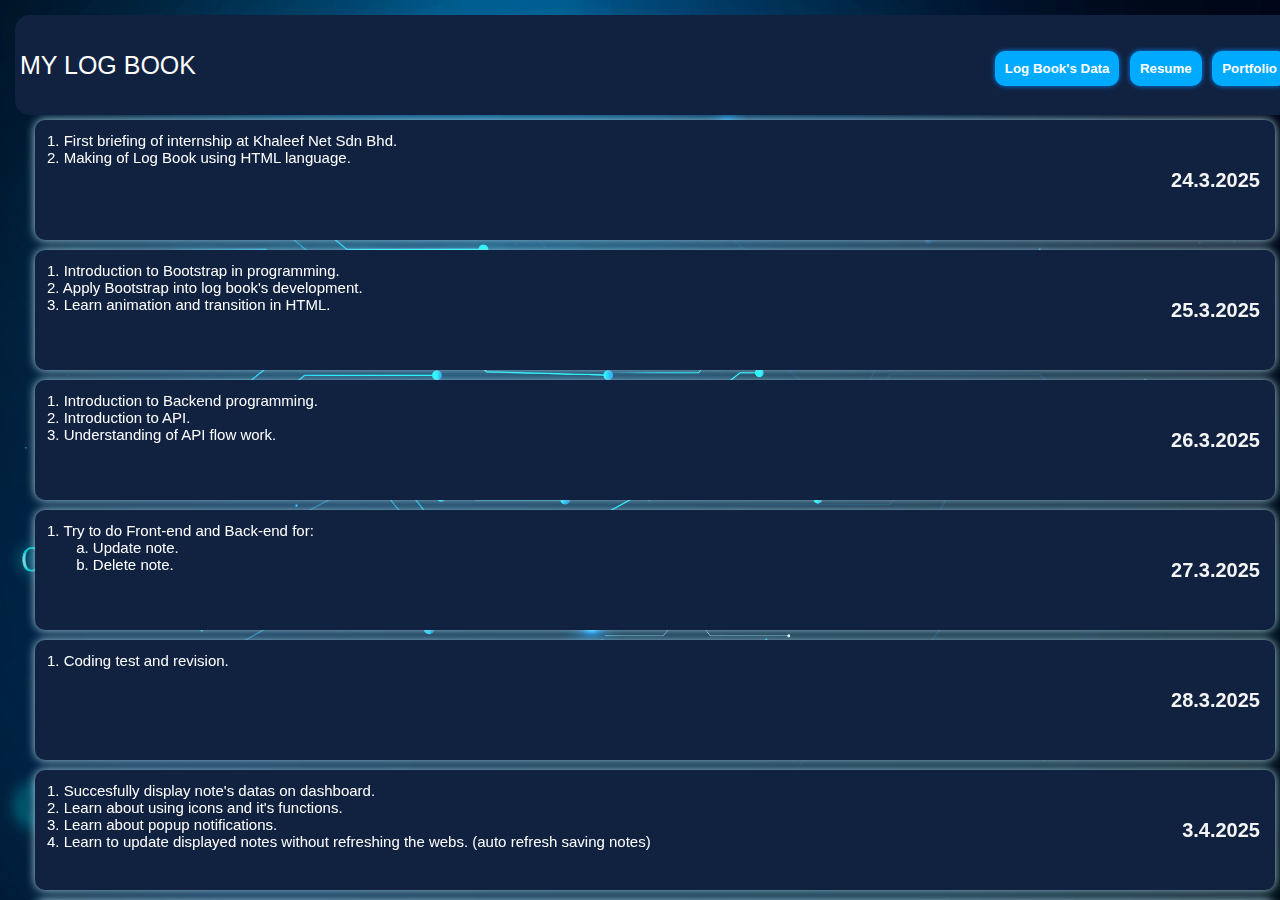
<file: Elvis.html>
<html lang="en">
<head>
    <meta charset="UTF-8">
    <meta name="viewport" content="width=device-width, initial-scale=1.0">
    <title>Elvis Log Book</title>
<link rel="stylesheet" href="bootstrap-custom.css">
<style>
    .button {
        color: white;
        padding: 10px;
        border: none;
        border-radius: 10px;
        margin-left: 3px;
        margin-right: 3px;
        margin-top: 6px;
        font-weight: bold;
        cursor: pointer;
        background-color: #00aaff; 
        box-shadow: 0 0 5px #0185f9;
    }

    .button:hover {
        background-color: #0088cc;
    }
    
    .summary-cont {
        height: 100px;
        padding: 10px;
        margin: 20px;
        margin-bottom: -10px;
        border-radius: 10px;
        display: flex;
        background: #112240; 
        box-shadow: 0 0 10px lightblue;
    }

    .summary {
        height: 100%;
        width: 100%;
        padding: 2px;
        font-size: 15px;
        color: white;
    }

    .date {
        padding-right: 5;
        font-weight: bold;
        font-size: 20px;
        display: flex; justify-content: center; align-items: center;
        color: whitesmoke;
    }
</style>
</head>
<body class="w-100p h-100p pd-15 bs-bb" style="position: fixed; background-image: url('elvis/BG.jpg'); background-size: cover; background-position: center;">
    <!-- Header -->
    <div class="w-100p h-100 d-flex-center pd-5 bs-bb br-15" style="background-color: #112240; position: fixed; z-index: 1;">
        <div class="w-100p clr-white5 fs-25">MY LOG BOOK</div>
        <!-- Buttons -->
        <div class="br-15 bdr-none tw-nowrap"> 
            <button class="button" onclick="func1()"> Log Book's Data</button>
            <button class="button" onclick="func2()"> Resume</button>
            <button class="button" onclick="func3()"> Portfolio</button>
        </div>
    </div>
    <!-- Body -->
    <div class="w-100p of-auto" style=" position: fixed; top: 100px; background-size: cover; background-position: center; height: calc(100% - 100px);">

        <!-- Log's details -->
        <div class="summary-cont">
            <div class="summary"> 
                1. First briefing of internship at Khaleef Net Sdn Bhd. <br> 
                2. Making of Log Book using HTML language. 
            </div>
            <div class="date">24.3.2025</div>
        </div>
        
        <div class="summary-cont" >
            <div class="summary"> 
                1. Introduction to Bootstrap in programming. <br> 
                2. Apply Bootstrap into log book's development. <br>
                3. Learn animation and transition in HTML.
            </div>
            <div class="date">25.3.2025</div>
        </div>
        
        <div class="summary-cont" >
            <div class="summary"> 
                1. Introduction to Backend programming. <br>
                2. Introduction to API. <br>
                3. Understanding of API flow work.
            </div>
            <div class="date"> 26.3.2025</div>
        </div>

        <div class="summary-cont" >
            <div class="summary">
                1. Try to do Front-end and Back-end for: <br>
                &nbsp;&nbsp;&nbsp;&nbsp;&nbsp;&nbsp; a. Update note. <br> 
                &nbsp;&nbsp;&nbsp;&nbsp;&nbsp;&nbsp; b. Delete note.
                
            </div>
            <div class="date">27.3.2025</div>
        </div>

        <div class="summary-cont" >
            <div class="summary"> 
                1. Coding test and revision.
            </div>
            <div class="date">28.3.2025</div>
        </div>

        <div class="summary-cont" >
            <div class="summary"> 
                1. Succesfully display note's datas on dashboard. <br>
                2. Learn about using icons and it's functions. <br>
                3. Learn about popup notifications. <br>
                4. Learn to update displayed notes without refreshing the webs. (auto refresh saving notes)
            </div>
            <div class="date">3.4.2025</div>
        </div>

        <div class="summary-cont" >
            <div class="summary"> 
                1. complete update and delete note button. <br>
                2. Create popup message delete confirmatio. <br>
                3. Creaete page number and page size. <br>
                4. Coding test.
            </div>
            <div class="date">4.4.2025</div>
        </div>

        <div class="summary-cont" >
            <div class="summary"> 
                1. Finish making Wireframe for Chat section. <br>
                2. Start research on structure table for feature chat.
            </div>
            <div class="date">7.4.2025</div>
        </div>

        <div class="summary-cont" >
            <div class="summary"> 
                1. Help company lift 50 new gaming chair. <br>
                2. Help company assemble 23 new gaming chair.
            </div>
            <div class="date">8.4.2025</div>
        </div>

        <div class="summary-cont" >
            <div class="summary"> 
                1. Continue learn to work using laravel. <br>
                2. Company project distribution. <br>
                3. Focus on invoice section of the project.
            </div>
            <div class="date">9.4.2025</div>
        </div>
        
        <div class="summary-cont" >
            <div class="summary"> 
                1. Implement Laravel backend coding. <br>
                2. Do backend for laravel practice with the help of Postman extension. 
            </div>
            <div class="date">10.4.2025</div>
        </div>

        <div class="summary-cont" >
            <div class="summary"> 
                1. Finish Laravel backend practice using postman. <br>
                2. Finish preparation of backend process for invoice section. <br>
                3. Start the implementation of backend process into the invoice section.
            </div>
            <div class="date">11.4.2025</div>
        </div>

        <div class="summary-cont">
            <div class="w-100p fd-column">
                <div class="clr-white1">WEEKLY UPDATE:</div>
                <div class="summary"> 
                    1. Backend practice. <br>
                    2. apply CRUD into backend. <br>
                    3. Finish backend test.
                </div>
            </div>
            
            <div class="date">14.4.2025</div>
        </div>

        <div class="summary-cont" >
            <div class="w-100p d-flex fd-column">
                <div class="clr-white1">WEEKLY UPDATE:</div>
                <div class="summary"> 
                    1. Start of company's project: Speech-to-text. <br>
                    2. Research and testing on speech-to-text.
                </div>
            </div>
            <div class="date">21.4.2025</div>
        </div>

        <div class="summary-cont" >
            <div class="w-100p d-flex fd-column">
                <div class="clr-white1">WEEKLY UPDATE:</div>
                <div class="summary"> 
                    1. Training and testing AI on summarizing text. <br>
                    2. Training and testing AI on refining text. <br>
                </div>
            </div>
            <div class="date">28.4.2025</div>
        </div>

        <div class="summary-cont" >
            <div class="w-100p d-flex fd-column">
                <div class="clr-white1">WEEKLY UPDATE:</div>
                <div class="summary"> 
                    1. Do draft for API documentation. <br>
                    2. Do Route and Controller.
                </div>
            </div>
            <div class="date">9.5.2025</div>
        </div>

        <div class="summary-cont" >
            <div class="w-100p d-flex fd-column">
                <div class="clr-white1">WEEKLY UPDATE:</div>
                <div class="summary"> 
                    1. Finish Route and Controller. <br>
                    2. Make documentation for Route and Controller. <br>
                    3. Freestyle quiz.
                </div>
            </div>
            <div class="date">16.5.2025</div>
        </div>

        <div class="summary-cont" >
            <div class="w-100p d-flex fd-column">
                <div class="clr-white1">WEEKLY UPDATE:</div>
                <div class="summary"> 
                    1. Continue meeting services research for company's project. <br>
                    2. Implement meeting service API for company's project.
                </div>
            </div>
            <div class="date">23.5.2025</div>
        </div>

        <div class="summary-cont" >
            <div class="w-100p d-flex fd-column">
                <div class="clr-white1">WEEKLY UPDATE:</div>
                <div class="summary"> 
                    1. Learn implementing a bit of Java Script into HTML. <br>
                    2. Learn and test for Front-end.
                </div>
            </div>
            <div class="date">30.5.2025</div>
        </div>

        <div class="summary-cont" >
            <div class="w-100p d-flex fd-column">
                <div class="clr-white1">WEEKLY UPDATE:</div>
                <div class="summary"> 
                    1. Begin research on Android Studio for company project. <br>
                    2. Begin research on Firebase for notification functions. <br>
                    3. Manage to sent notfication to mobile device for company project.
                </div>
            </div>
            <div class="date">06.6.2025</div>
        </div>

        <div class="summary-cont" >
            <div class="w-100p d-flex fd-column">
                <div class="clr-white1">WEEKLY UPDATE:</div>
                <div class="summary"> 
                    1. Succesfully improved the Android Studio to connect its data to company database. <br>
                    2. Begin research on deepgram for company's project.
                </div>
            </div>
            <div class="date">13.6.2025</div>
        </div>

        <div class="summary-cont" >
            <div class="w-100p d-flex fd-column">
                <div class="clr-white1">WEEKLY UPDATE:</div>
                <div class="summary"> 
                    1. Continue research on deepgram and testing.
                </div>
            </div>
            <div class="date">20.6.2025</div>
        </div>

        <div class="summary-cont" >
            <div class="w-100p d-flex fd-column">
                <div class="clr-white1">WEEKLY UPDATE:</div>
                <div class="summary"> 
                    1. Begin creating of Voice Command in HTML for company's project. <br>
                    2. update voice command and some refinement.
                </div>
            </div>
            <div class="date">27.6.2025</div>
        </div>

        <div class="summary-cont" >
            <div class="w-100p d-flex fd-column">
                <div class="clr-white1">WEEKLY UPDATE:</div>
                <div class="summary"> 
                    1. Begin research on laravel reverb and broadcast. <br>
                    2. Manage to create a video call program for company project.
                </div>
            </div>
            <div class="date">04.7.2025</div>
        </div>

        <div class="summary-cont" >
            <div class="w-100p d-flex fd-column">
                <div class="clr-white1">WEEKLY UPDATE:</div>
                <div class="summary"> 
                    1. 
                </div>
            </div>
            <div class="date">11.7.2025</div>
        </div>
        <div class="summary-cont" >
            <div class="summary"> 
                1. Do coloring update for the frontend of mobile app for the meeting AI. <br>
                2. Connect title frontend with actual meeting title selected.
            </div>
            <div class="date">14.8.2025</div>
        </div>
        <div class="summary-cont" >
            <div class="summary"> 
                1. Add profile fragment and profile detail <br>
                2. Optimize loop function for looping datas.
            </div>
            <div class="date">15.8.2025</div>
        </div>
        <div class="summary-cont" >
            <div class="summary"> 
                1. Fetch get-meeting data to mobile apps<br>
                2. Get all get-meeting title in a list form.
            </div>
            <div class="date">18.8.2025</div>
        </div>
        <div class="summary-cont" >
            <div class="summary"> 
                1. Fetch get-meeting by id data to mobile apps.<br>
                2. Debug details page for not showing up during other fragment is selected.
            </div>
            <div class="date">19.8.2025</div>
        </div>
        <div class="summary-cont" >
            <div class="summary"> 
                1. Make a webview in the fragment.<br>
                2. Webview connect to any link provided and now connected to AI meeting website. <br>
                3. Created Aryan chat UI and some AI response when message sent. <br>
                4. Hide Bottom nav when TextEdit is in used.
            </div>
            <div class="date">20.8.2025</div>
        </div>
        <div class="summary-cont" >
            <div class="summary"> 
                1. Debuging calling from mobile user to website user (on going).<br>
            </div>
            <div class="date">21.8.2025</div>
        </div>
        <div class="summary-cont" >
            <div class="summary"> 
                1. Continue debuging calling from mobile user to website user (on going).<br>
                2. Researching on Echo for Android Studio.
            </div>
            <div class="date">22.8.2025</div>
        </div>
    </div>
    <script>
        function func1() {
            alert("Button 1 Clicked!");
        }
        function func2() {
            window.location.href = "https://umsedumy-my.sharepoint.com/:b:/g/personal/elvis_lau_bs21_iluv_ums_edu_my/EXH1ArBvOPBEttkBcPg-XvABFcSIDQI1hSg3GsUXbH81_Q";
        }
        function func3() {
            alert("Button 3 Clicked!");
        }
    </script>   
</body>
</html>
</file>
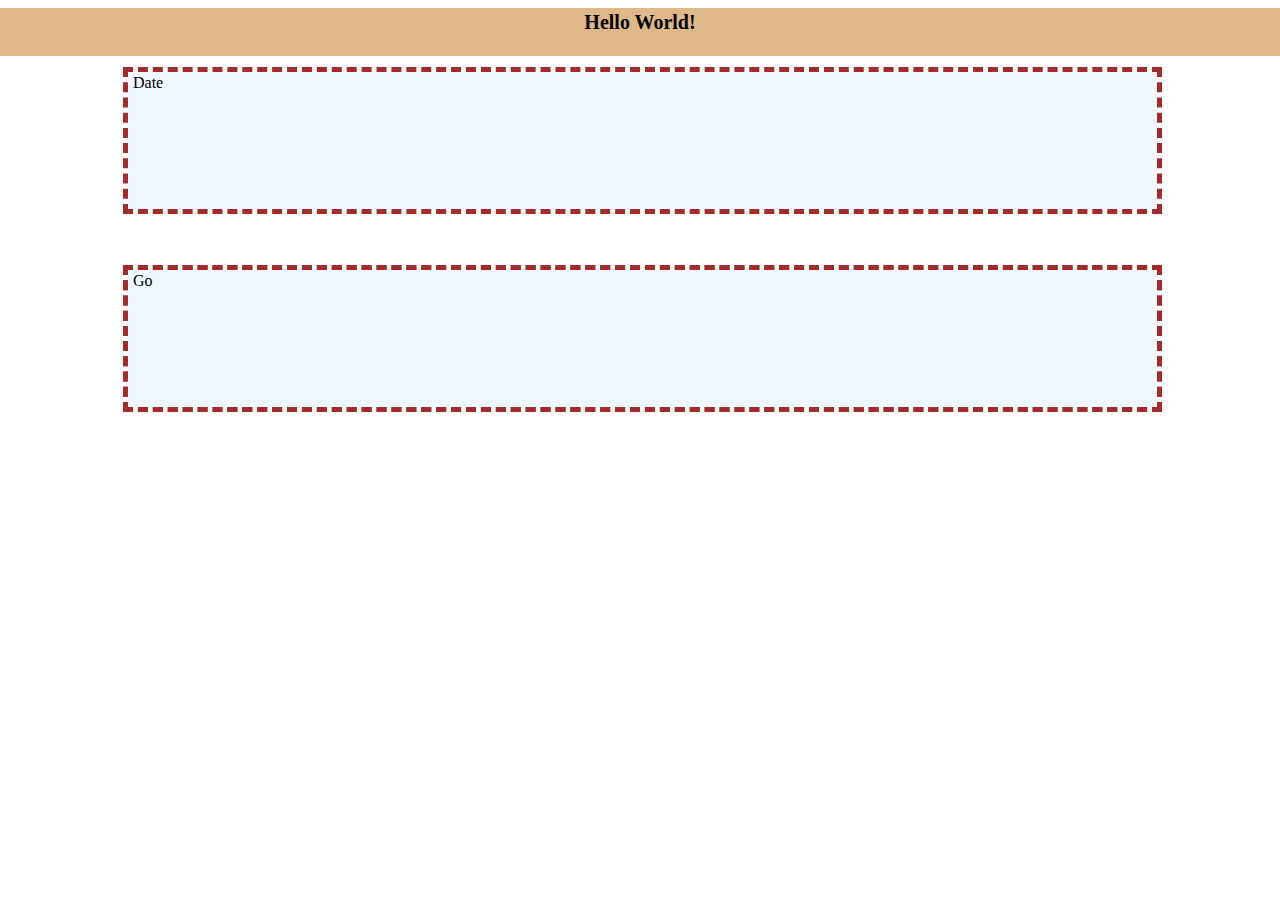
<file: Isaac.html>
<!DOCTYPE html>
<html lang="en">
<head>
    <meta charset="UTF-8">
    <meta name="viewport" content="width=device-width, initial-scale=1.0">
    <title>Document</title>

    <style>
        #book1 {
            font-size: 20px;
            font-weight: bold;
            position: fixed;
            width: 100%;
            height: 5%;
            background-color: burlywood;

            display: flex;
            justify-content: center;
            align-items: center

            top: 50%;
            left: 0%;

            padding-top: 3px;

            outline: 5px ;
        }
        
        #book2 {
            position: fixed;
            width: 80%;
            height: 15%;
            background-color: aliceblue;

            top: 8%;
            left: 10%;
            outline: 5px dashed brown ;
            
            display: flex;
            justify-content: left;
            align-items: left;

            padding-left: 5px;
            padding-top: 2px;
        }

        #book3 {
            position: fixed;
            width: 80%;
            height: 15%;
            background-color: aliceblue;

            top: 30%;
            left: 10%;
            outline: 5px dashed brown ;
            
            display: flex;
            justify-content: left;
            align-items: left;

            padding-left: 5px;
            padding-top: 2px;
        }

        #book4 {
            position: fixed;
            width: 80%;
            height: 15%;
            background-color: aliceblue;

            top: 30%;
            left: 10%;
            outline: 5px dashed brown ;
            
            display: flex;
            justify-content: left;
            align-items: left;

            padding-left: 5px;
            padding-top: 2px;
        }

        .book {
            display = flex;
        }

    </style>
</head>
<body style="color:black">
    <div class="book">
        <div id="book1"> Hello World! </div>
        <div id="book2"> Date <br> </div>
        <div id="book3"> Go</div>
        <div id="book4"> Go</div>
    </div>
    
    
</body>
</html>
</file>
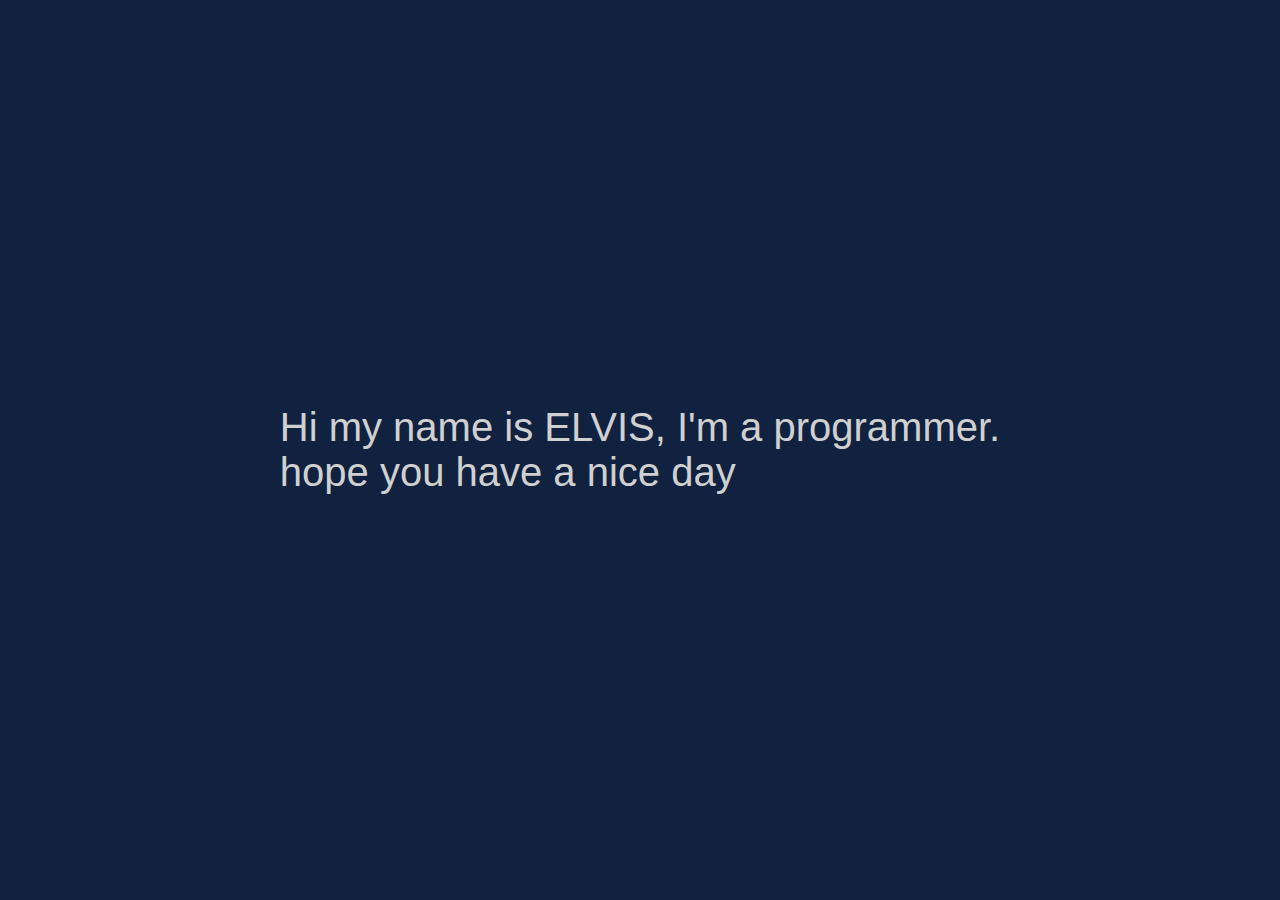
<file: portfolio.html>
<html lang="en">
<head>
    <meta charset="UTF-8">
    <meta name="viewport" content="width=device-width, initial-scale=1.0">
    <title>Portfolio</title>
    <link rel="stylesheet" href="bootstrap-custom.css">

    <style>
        @keyframes appear {
            from {
                opacity: 0;
                transform: translateX(-100%);
            }
            
            to {
                opacity: 1;
                transform: translateX(0px);
            }
        }

        .block {
            animation: appear 5s linear;
            animation-timeline: view();
            animation-range: entry 0% cover 40%;
        }
    </style>
</head>
<body>
    <!-- Header -->
    <div class="w-100p h-100p of-auto" style="position: fixed; background-color: #112240;">
        <div class="h-100p clr-white1 fs-40 d-flex-center">
            Hi my name is ELVIS, I'm a programmer. <br>
            hope you have a nice day
        </div>

        <!-- Body -->
        <div class="block w-100p h-100p" style="top: 100%; background-color: red; top: 100%;">
            <div class="clr-white5 fs-large">Designs</div>
        </div>

        <div class="block w-100p h-100p" style="top: 100%; background-color: black; top: 100%;">
            <div class="clr-white5 fs-large">Designs</div>
        </div>

        <div class="block w-100p h-100p" style="top: 100%; background-color: green; top: 100%;">
            <div class="clr-white5 fs-large">Designs</div>
        </div>

        <div class="block w-100p h-100p" style="top: 100%; background-color: blue; top: 100%;">
            <div class="clr-white5 fs-large">Designs</div>
        </div>
    </div>
        
    
</body>
</html>
</file>
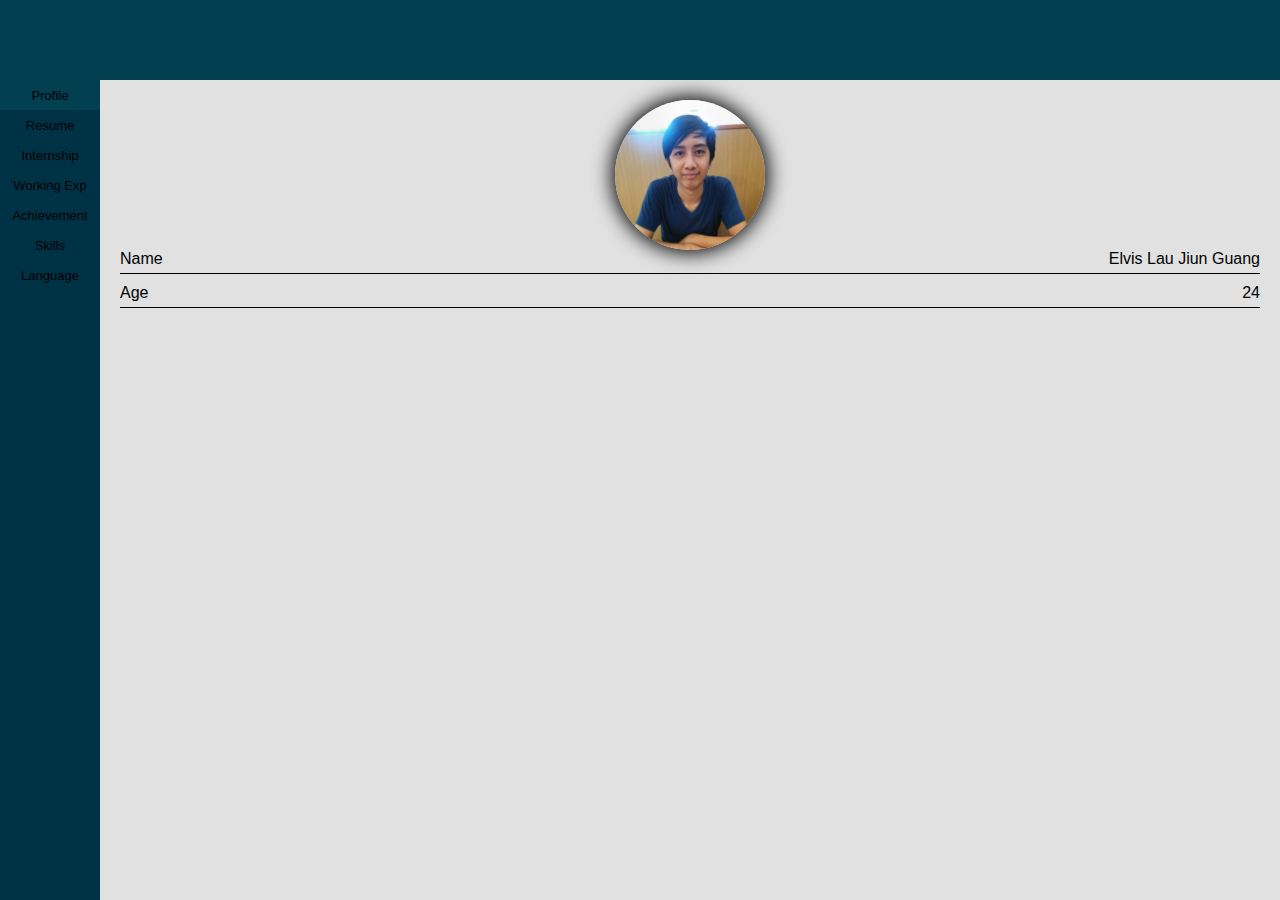
<file: test.html>
<html lang="en">
<head>
    <meta charset="UTF-8">
    <meta name="viewport" content="width=device-width, initial-scale=1.0">
    <title>Testing Bootstrap</title>
<link rel="stylesheet" href="bootstrap-custom.css">

<style>
    .sidebar-button {
        display: flex;
        justify-content: center;
        align-items: center;
        padding: 10px;
        font-size: small;
        cursor: pointer;
        transition: 0.5s;
        height: 10px;
    }

    .sidebar-button:hover {
        background-color: var(--plt1);
        height: 100px;
    }

    .sidebar-button.active {
        background-color: var(--plt1);
    }

    .body-section {
        width: 100%;
        height: 100%;
        background-color: var(--white2);
        display: none;
        padding: 20px;
        box-sizing: border-box;
    }
    .body-section.active {
        display: block;
    }
</style>
</head>
<body>

    <!-- Hearder Section -->
    <div class="w-100p h-80 bg-plt1 d-flex-center" style="position: fixed; z-index: 3;">
        <!-- <div class="clr-white5">hello world</div> -->
    </div>

    <!-- Sidebar Section -->
    <div class="w-100 bg-plt3" style="position: fixed; top: 80px; z-index: 2; height: calc(100% - 80px);">
            <div class="sidebar-button active" onclick="body_section_click('body-section-1', this)"> Profile</div>
            <div class="sidebar-button" onclick="body_section_click('body-section-2', this)"> Resume</div>
            <div class="sidebar-button" onclick="body_section_click('body-section-3', this)"> Internship</div>
            <div class="sidebar-button" onclick="body_section_click('body-section-4', this)"> Working Exp</div>
            <div class="sidebar-button" onclick="body_section_click('body-section-5', this)"> Achievement</div>
            <div class="sidebar-button" onclick="body_section_click('body-section-6', this)"> Skills</div>
            <div class="sidebar-button" onclick="body_section_click('body-section-7', this)"> Language</div>
    </div>

    <!-- Body Section -->
    <div class="w-100 h-100 bg-plt2 of-auto" style="position: fixed; top: 80px; left: 100px; z-index: 1; width: calc(100% - 100px); height: calc(100% - 80px);"> 
        <div id="body-section-1" class="body-section active">
            <div class="d-flex jc-center">
                <div class="h-150 w-150 br-50p of-hidden" style="box-shadow: 0px 0px 20px 3px #000000;">
                    <img class="h-100p w-100p"src="elvis/profile.jpg" alt="">
                </div>
            </div>

            <div class="d-flex" style="border-bottom:1px solid#000000;">
                <div class="w-100p pd-b-5"> Name</div>
                <div class="tw-nowrap"> Elvis Lau Jiun Guang</div>
            </div>

            <div class="d-flex mg-t-10 pd-b-5"style="border-bottom:1px solid #000000;">
                <div class="w-100p"> Age</div>
                <div class="tw-nowrap"> 24</div>
            </div>
        </div>
        <div id="body-section-2" class="body-section">Page 2</div>
        <div id="body-section-3" class="body-section">Page 3</div>
        <div id="body-section-4" class="body-section">Page 4</div>
        <div id="body-section-5" class="body-section">Page 5</div>
        <div id="body-section-6" class="body-section">Page 6</div>
        <div id="body-section-7" class="body-section">Page 7</div>
    </div>

    <script>
        document.getElementById('container1');
        container1.classList.remove('bg-plt1');
        container1.classList.add('bg-plt6');

        function body_section_click(body_id, sidebar_button) {
            body_sections = document.querySelectorAll('.body-section');
            body_sections.forEach(body_section => {
                body_section.classList.remove('active');             
            });
            body_element = document.getElementById(body_id)
            body_element.classList.add('active');
            
            sidebar_buttons = document.querySelectorAll('.sidebar-button');
            sidebar_buttons.forEach(sidebar_button => {
                sidebar_button.classList.remove('active');             
            });
            sidebar_button.classList.add('active');
        }
    </script>
</body>
</html>
</file>
